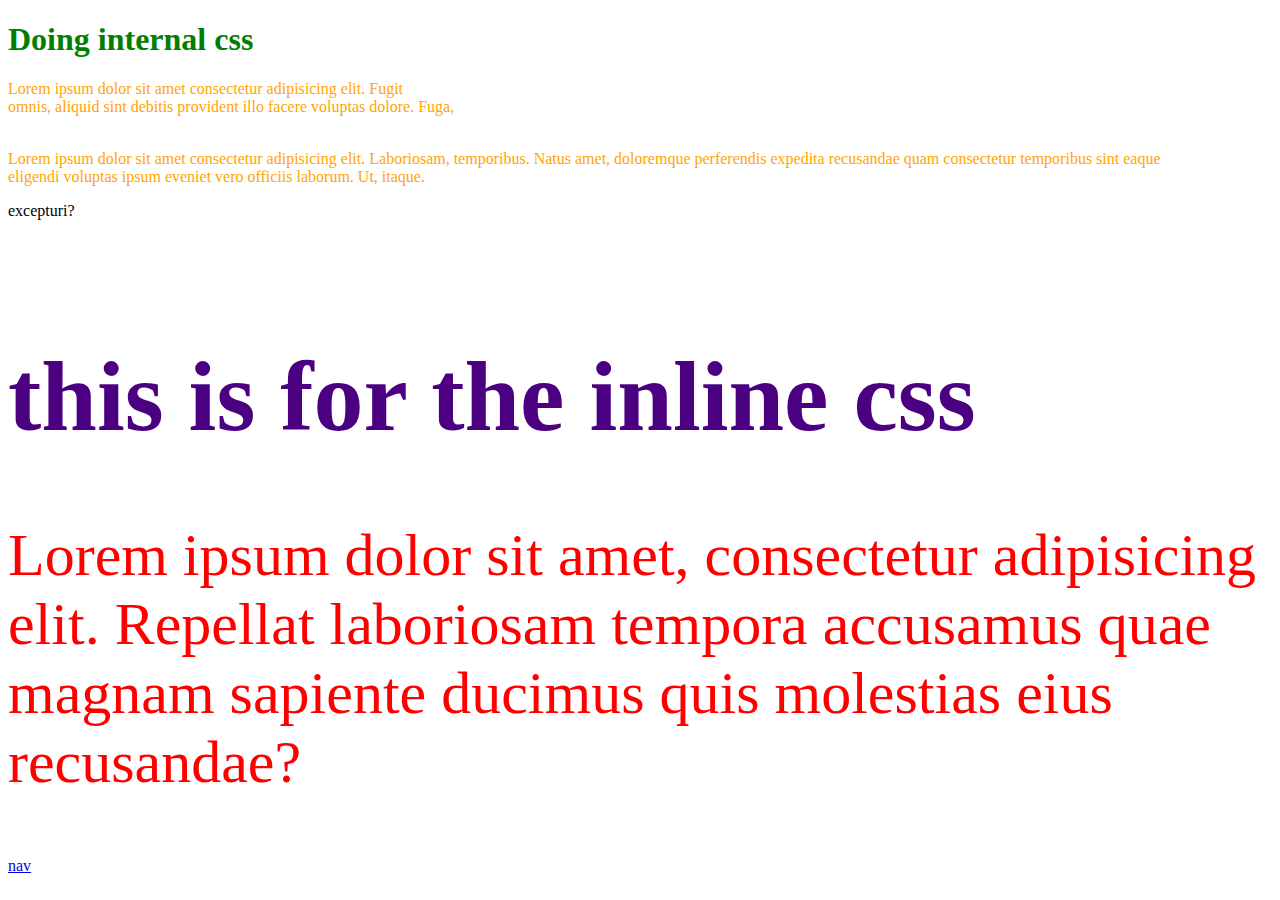
<file: index.html>
<!DOCTYPE html>
<html lang="en">
<head>
    <meta charset="UTF-8">
    <meta name="viewport" content="width=device-width, initial-scale=1.0">
    
    <title>LucyElorm</title>
    <style>
        h1{
            color: green;
        }
        p{
            color: orange;
        }
    </style>
</head>
<body>
    <h1>Doing internal css</h1>

<p>Lorem ipsum dolor sit amet consectetur adipisicing elit. Fugit<br> omnis, aliquid sint debitis provident illo facere voluptas dolore. Fuga,
    
    <br>
    <br>
    
    <p>Lorem ipsum dolor sit amet consectetur adipisicing elit. Laboriosam, temporibus. Natus amet, doloremque perferendis expedita recusandae quam consectetur temporibus sint eaque<br> eligendi voluptas ipsum eveniet vero officiis laborum. Ut, itaque.</p>
    
    excepturi?</p>
    <br>
    <br>
    <h1 style="color: indigo; font-size: 100px;">
    this is for the inline css</h1>
    <P style="color: red; font-size: 60px;">Lorem ipsum dolor sit amet, consectetur adipisicing elit. Repellat laboriosam tempora accusamus quae magnam sapiente ducimus quis molestias eius recusandae?</P>




<nav>
    <li><a href="nav.html">nav</a></li>
</nav>


</body>
</html>
</file>
